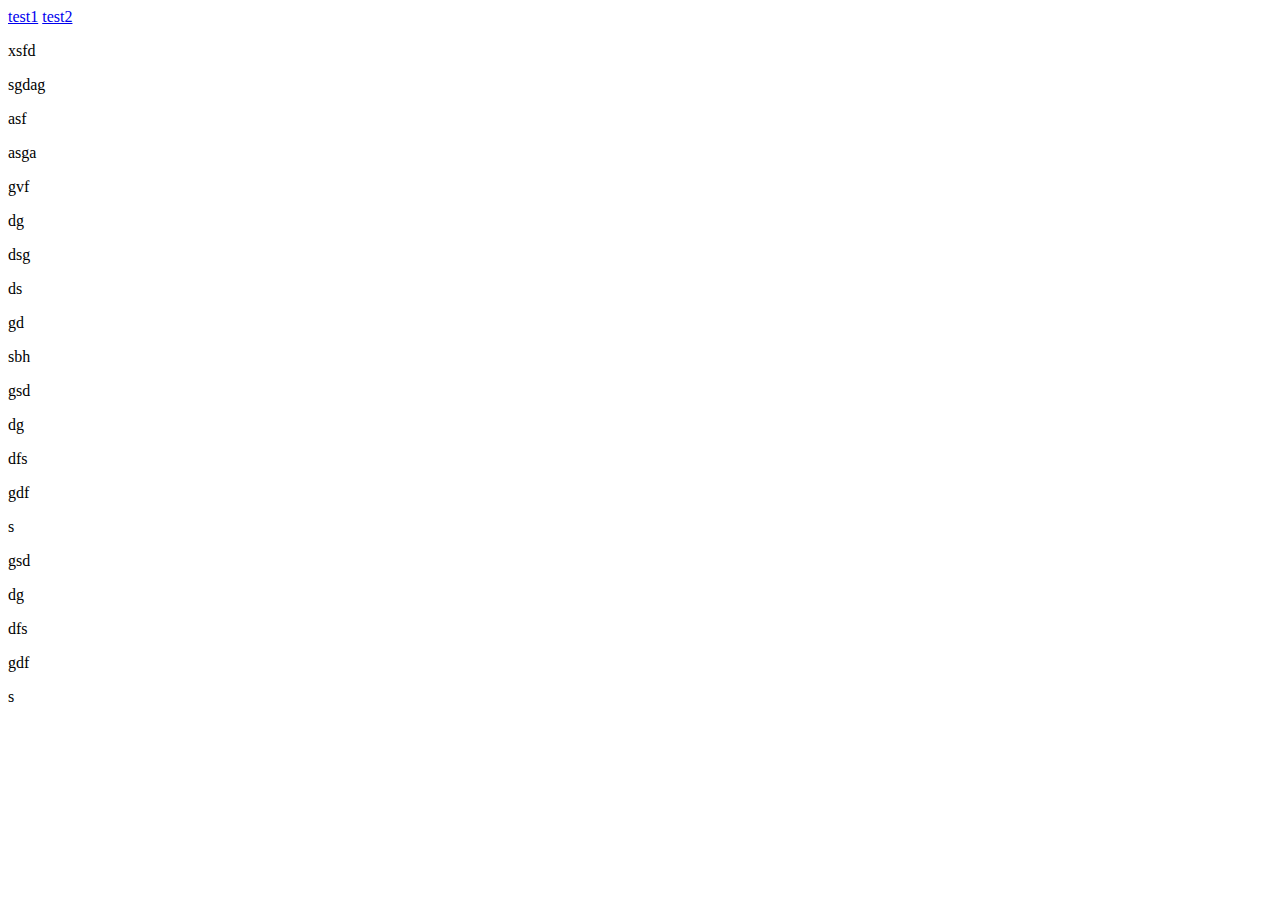
<file: backEnd/test.html>
<html>
<a href="http://test1">test1</a></td>
<a href="http://test2">test2</a></td>
<p>xsfd</p>
<p>sgdag</p>
<p>asf</p>
<p>asga</p>
<p>gvf</p>
<p>dg</p>
<p>dsg</p>
<p>ds</p>
<p>gd</p>
<p>sbh</p>
<p>gsd</p>
<p>dg</p>
<p>dfs</p>
<p>gdf</p>
<p>s</p>
<p>gsd</p>
<p>dg</p>
<p>dfs</p>
<p>gdf</p>
<p>s</p>
</html>
</file>
